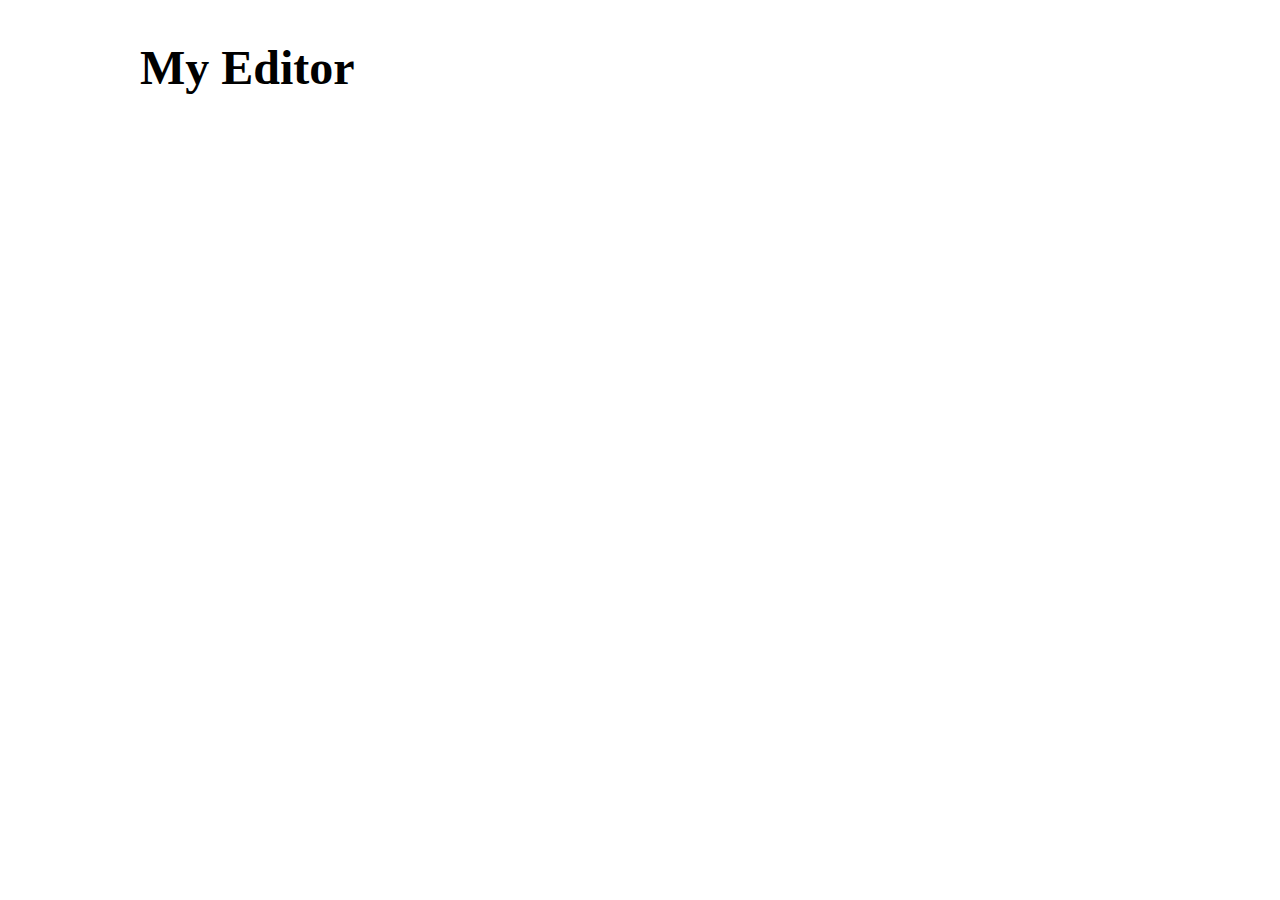
<file: index.html>
<!DOCTYPE html><html lang=en><head><meta charset=utf-8><meta http-equiv=X-UA-Compatible content="IE=edge"><meta name=viewport content="width=device-width,initial-scale=1"><link rel=icon href=/favicon.ico><title>eduardo-da-silva</title><link href=/css/app.a67b3e0b.css rel=preload as=style><link href=/css/chunk-vendors.a486f455.css rel=preload as=style><link href=/js/app.a105fc55.js rel=preload as=script><link href=/js/chunk-vendors.02c8a262.js rel=preload as=script><link href=/css/chunk-vendors.a486f455.css rel=stylesheet><link href=/css/app.a67b3e0b.css rel=stylesheet></head><body><noscript><strong>We're sorry but eduardo-da-silva doesn't work properly without JavaScript enabled. Please enable it to continue.</strong></noscript><div id=app></div><script src=/js/chunk-vendors.02c8a262.js></script><script src=/js/app.a105fc55.js></script></body></html>
</file>
